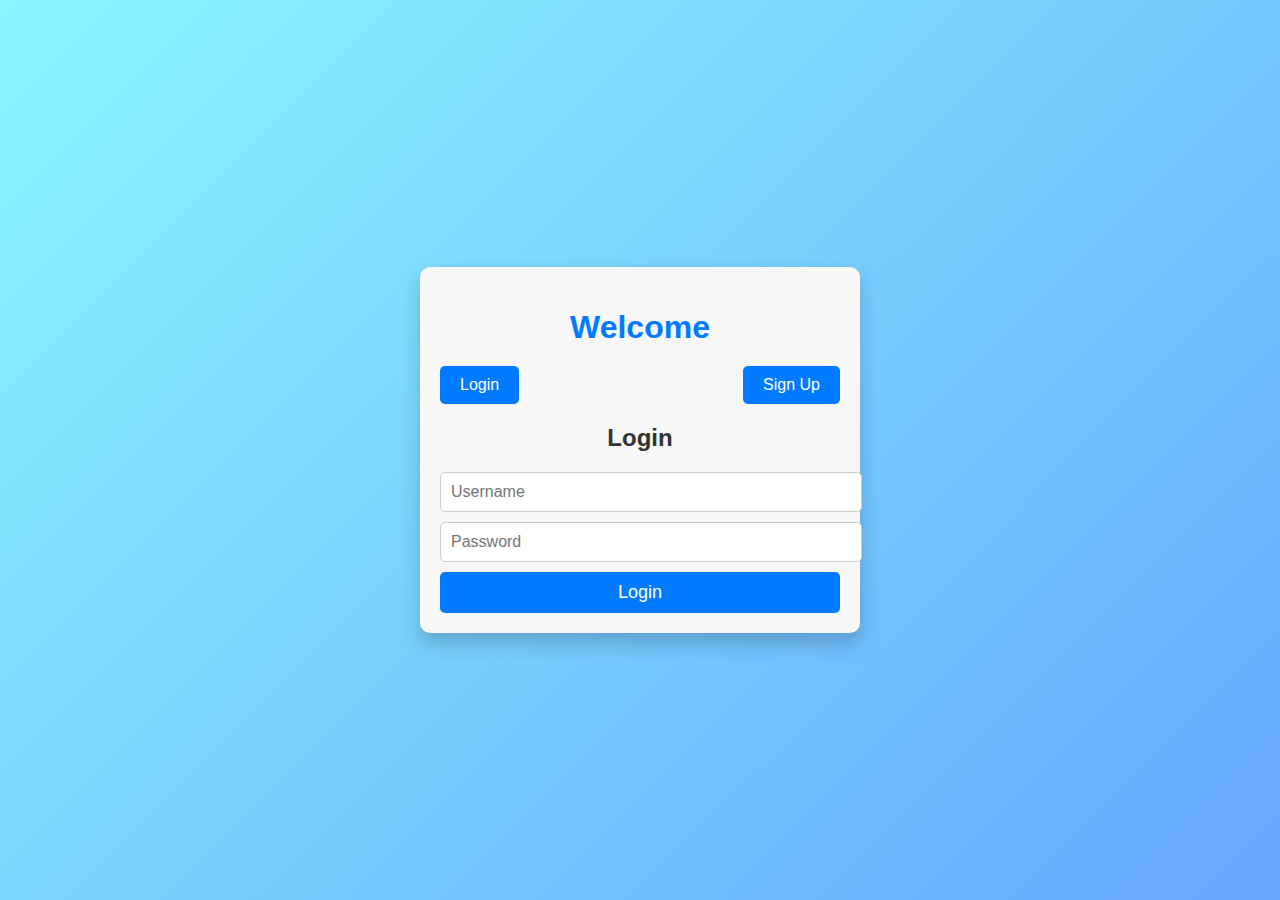
<file: login.html>
<!DOCTYPE html>
<html lang="en">
<head>
    <meta charset="UTF-8">
    <meta name="viewport" content="width=device-width, initial-scale=1.0">
    <title>Login and Sign-Up</title>
    
     <style>
        /* styles.css */
body {
    font-family: Arial, sans-serif;
    margin: 0;
    padding: 0;
    background: linear-gradient(135deg, #89f7fe, #66a6ff);
    display: flex;
    justify-content: center;
    align-items: center;
    height: 100vh;
    color: #333;
}

.container {
    width: 400px;
    background-color: #f7f7f7;
    border-radius: 10px;
    box-shadow: 0 10px 20px rgba(0, 0, 0, 0.2);
    padding: 20px;
    text-align: center;
}

h1 {
    font-size: 2rem;
    margin-bottom: 20px;
    color: #007bff;
}

h2 {
    font-size: 1.5rem;
    margin-bottom: 20px;
    color: #333;
}

.button-container {
    display: flex;
    justify-content: space-between;
    margin-bottom: 20px;
}

button {
    padding: 10px 20px;
    font-size: 16px;
    background-color: #007bff;
    color: white;
    border: none;
    border-radius: 5px;
    cursor: pointer;
    transition: background-color 0.3s;
}

button:hover {
    background-color: #0056b3;
}

.form input {
    display: block;
    width: 100%;
    margin: 10px 0;
    padding: 10px;
    font-size: 16px;
    border: 1px solid #ccc;
    border-radius: 5px;
}

.form button {
    width: 100%;
    padding: 10px;
    font-size: 18px;
    background-color: #007bff;
    border: none;
    border-radius: 5px;
    color: white;
}

.form button:hover {
    background-color: #0056b3;
}

     </style>
</head>
<body>
    <div class="container">
        <div class="form-container">
            <h1>Welcome</h1>
            <div class="button-container">
                <button id="loginBtn" onclick="showLogin()">Login</button>
                <button id="signupBtn" onclick="showSignUp()">Sign Up</button>
            </div>
            <form id="loginForm" class="form" style="display: block;">
                <h2>Login</h2>
                <input type="text" placeholder="Username" required>
                <input type="password" placeholder="Password" required>
                <button type="submit">Login</button>
            </form>
            <form id="signupForm" class="form" style="display: none;">
                <h2>Sign Up</h2>
                <input type="text" placeholder="Full Name" required>
                <input type="email" placeholder="Email" required>
                <input type="password" placeholder="Password" required>
                <button type="submit">Sign Up</button>
            </form>
        </div>
    </div>
    <script>
        function showLogin() {
            document.getElementById('loginForm').style.display = 'block';
            document.getElementById('signupForm').style.display = 'none';
        }
        function showSignUp() {
            document.getElementById('loginForm').style.display = 'none';
            document.getElementById('signupForm').style.display = 'block';
        }
    </script>
</body>
</html>
</file>
